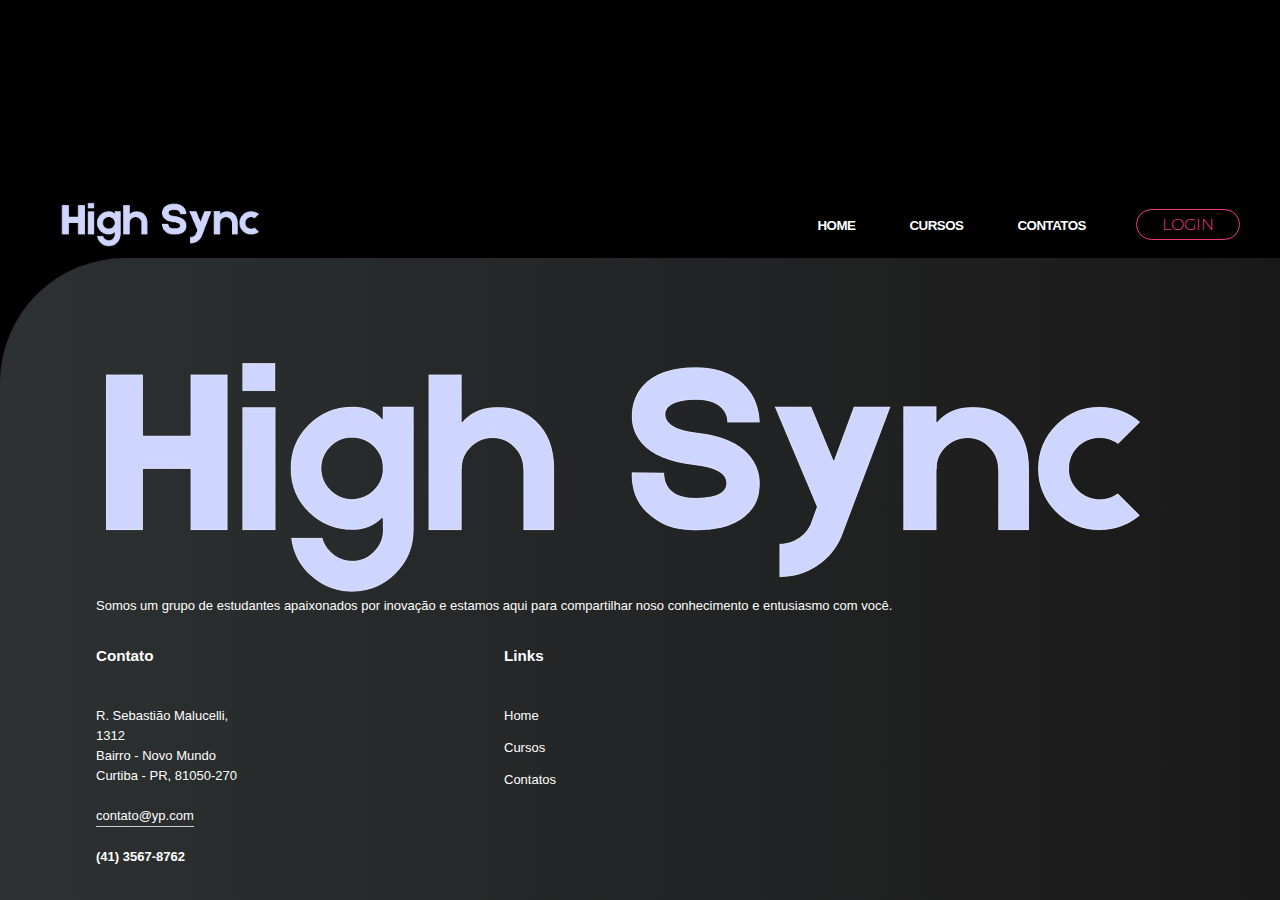
<file: testes.html>
* {
    margin: 0;
    padding: 0;
    font-family: 'poppins', sans-serif;
    box-sizing: border-box;
}

/* CONFIGURAÇÃO HEADER */

/* configuração da logo */  
.logo {
    height: 45px;
    margin-top: 10px;
    margin-left: 40px;
    cursor: pointer;
}

/* configuração das categorias */
header {
    display: flex;
    justify-content: space-between;
    align-items: center;
    padding: 10px 20px;
}

header nav {
    margin-left: auto;
    margin-right: 30px;
}

header nav ul {
    list-style-type: none;
    margin-right: 20px;
}

header nav ul li {
    display: inline;
    padding-left: 10px;
    margin-left: 40px;
}

header nav ul li:first-child {
    margin-left: 0;
}

header nav ul li a {
    font-weight: 800;
    letter-spacing: -0.5px;
    color: white;
    text-decoration: none;
    font-size: smaller;
}

/* configuração do botão */
.botao {
    background-color: black;
    color: #ED3A85; 
    border: 1px solid #ED3A85;
    padding: 5px 25px;
    cursor: pointer; 
    margin-right: 20px;
    border-radius: 30px;
    font-weight: 300;
    font-size: medium;
}

/* CONFIGURAÇÃO FUNDO */
body {
    background-color: rgb(0, 0, 0);
}

/*CONFIGURAÇÃO FOOTER*/

footer {
    width: 100%;
    position: absolute;
    bottom: 0;
    background: linear-gradient(to right, #fff, #d7dbdd);
    color: black;
    padding: 100px 0 30px;
    border-top-left-radius: 125px;
    font-size: 13px;
    line-height: 20px;
}

.logofooter {
    width: 120px;
    margin-bottom: 30px;
}

.row {
    width: 85%;
    margin: auto;
    display: flex;
    flex-wrap: wrap;
    align-items: flex-start;
    justify-content: space-between;
}

.col {
    flex-basis: 25%;
    padding: 10px;
}

.col h3 {
    width: fit-content;
    margin-bottom: 40px;
    position: relative;
}

.email-id {
    width: fit-content;
    border-bottom: 1px solid #ED3A85;
    margin: 20px 0;
}
HTML
<!DOCTYPE html>
<html lang="en">
<head>
    <meta charset="UTF-8">
    <meta name="viewport" content="width=device-width, initial-scale=1.0">
    <title>Yvone Pimentel High Sync</title>
    <link rel="stylesheet" type="text/css" href="css/style.css" media="screen" />
    <link rel="stylesheet" type="text/css" href="css/stylefonts.css" media="screen" />
    <link rel="preconnect" href="https://fonts.googleapis.com">
    <link rel="preconnect" href="https://fonts.gstatic.com" crossorigin>
    <link href="https://fonts.googleapis.com/css2?family=Nunito+Sans:ital,opsz,wght@0,6..12,200..1000;1,6..12,200..1000&display=swap" rel="stylesheet">
    <link href="https://fonts.googleapis.com/css2?family=Montserrat:ital,wght@0,100..900;1,100..900&display=swap" rel="stylesheet">
</head>
<body>
    <header>
        <!-- Logotipo -->
            <div>
                <img src='img/logo.png' alt='Logo' class='logo' href='#'>
            </div>

            <!-- Barra de navegação -->
            <nav>
                <ul class="nunito-sans">
                    <li><a href="#">HOME</a></li>
                    <li><a href="#">CURSOS</a></li>
                    <li><a href="#">CONTATOS</a></li>
                </ul>
            </nav>

            <!-- Botão de Login -->
            <div>
                <button class="botao montserrat">LOGIN</button>
            </div>
    </header>

    <footer>
        <div class="row">
            <div class="col">
                <img src="img/logo footer.png" alt="logo" class="logofooter">
                <p>Somos um grupo de estudantes apaixonados por inovação
                e estamos aqui para compartilhar noso conhecimento 
                e entusiasmo com você.</p>
            </div> 
            <div class="col">
                <h3>Contato</h3>
                <p>R. Sebastião Malucelli, 1312</p>
                <p>Bairro - Novo Mundo</p>
                <p>Curtiba - PR, 81050-270</p>
                <p class="email-id">contato@yp.com</p>
                <h4>(41) 3567-8762</h4>
            </div>    
            <div class="col">
                <h3>Links</h3>
                <ul>
                    <li>Home</li>
                    <li>Cursos</li>
                    <li>Contatos</li>
                </ul>
            </div>
            <div class="col"></div>
        </div>
    </footer>
</body>
</html>
</file>
<file: css/style.css>
/* CONFIGURAÇÃO HEADER */

/* configuração da logo */  
.logo {
    height: 45px;
    margin-top: 30px;
    margin-left: 40px;
    cursor: pointer;
}

/* configuração das categorias */
header {
    display: flex;
    justify-content: space-between;
    align-items: center;
    padding: 10px 20px;
}

header nav {
    margin-left: auto;
    margin-right: 30px;
}

header nav ul {
    list-style-type: none;
    margin-right: 20px;
}

header nav ul li {
    display: inline;
    padding-left: 10px;
    margin-left: 40px;
}

header nav ul li:first-child {
    margin-left: 0;
}

header nav ul li a {
    font-weight: 800;
    letter-spacing: -0.5px;
    color: white;
    text-decoration: none;
    font-size: smaller;
}

/* configuração do botão */
.botao {
    background-color: black;
    color: #ED3A85; 
    border: 1px solid #ED3A85;
    padding: 5px 25px;
    cursor: pointer; 
    margin-right: 20px;
    border-radius: 30px;
    font-weight: 300;
    font-size: medium;
}

/* CONFIGURAÇÃO FUNDO */
html {
    background-color: black;
}
* {
    margin: 0;
    padding: 0;
    font-family: 'poppins', sans-serif;
    box-sizing: border-box;
}
body {
    background-color: black;
}
/* CONFIGURAÇÃO DO RODAPÉ*/
footer {
    width: 100%;
    position: absolute;
    bottom: 0;
    background: linear-gradient(to right, #2d3131, #1a191a);
    color: #fff;
    padding: 100px 0 3px;
    border-top-left-radius: 125px;
    font-size: 13px;
    line-height: 20px;
}
.row {
    width: 85%;
    margin: auto;
    display: flex;
    flex-wrap: wrap;
    align-items: flex-start;
    justify-content: space-between;
}
.col {
    flex-basis: 25%;
    margin-bottom: 30px;    
}
.col:nth-child(2), .col:nth-child(3) {
    flex-basis: 15%;
}
.logo {
    width: 200px;
    margin-bottom: 30px;
}
.col h3 {
    width: fit-content;
    margin-bottom: 40px;
    position: relative;
}
.email-id {
    width: fit-content;
    border-bottom: 1px solid #ccc;
    margin: 20px 0;
}
ul li {
    list-style: none;
    margin-bottom: 12px;

}
ul li a{
    text-decoration: none;
    color: #fff;
}
form {
    padding-bottom: 15px;
    display: flex;
    align-items: center;
    justify-content: space-between;
    border-bottom: 1px solid #ccc;
    margin-bottom: 50px;
}
form .fa-regular {
    font-size: 18px;
    margin-right: 10px;
}
form input {
    width: 100%;
    background: transparent;
    color: #ccc;
    border: 0;
    outline: none;
}
form button {
    background: transparent;
    border: 0;
    outline: none;
    cursor: pointer;
}
form button .fa-solid {
    font-size: 16px;
    color: #fff;
}
.social-icons .fa-brands {
    width: 40px;
    height: 40px;
    border-radius: 50%;
    text-align: center;
    line-height: 40px;
    font-size: 20px;
    color: #000;
    background: #fff;
    margin-right: 15px;
    cursor: pointer;
}
hr {
    width: 90%;
    border: 0;
    border-bottom: 1px solid #ccc;
    margin: 20px auto;
}
.copyright {
    text-align: center;
}
.underline {
    width: 100%;
    height: 5px;
    background: #767676;
    border-radius: 3px;
    position: absolute;
    top: 25px;
    left: 0;
    overflow: hidden;
}
.underline span {
    width: 15px;
    height: 100%;
    background: #fff;
    border-radius: 3px;
    position: absolute;
    top: 0;
    left: 10px;
    animation: moving 2s linear infinite;
}

@keyframes moving {
    0% {
        left: -20px;
    }
    100% {
        left: 100%;   
    }
}

@media (max-width: 700px) {
    footer {
        bottom: unset;
    }
    .col {
        flex-basis: 100%;    
    }
    .col:nth-child(2), .col:nth-child(3) {
        flex-basis: 100%;
    }
}
</file>
<file: css/stylefonts.css>
/* Nunito Sans */
.nunito-sans {
    font-family: "Nunito Sans", sans-serif;
    font-optical-sizing: auto;
    font-variation-settings:
        "wdth" 100,
        "YTLC" 500;
}

/* Montserrat */
.montserrat {
    font-family: "Montserrat", sans-serif;
    font-optical-sizing: auto;
  }
</file>
